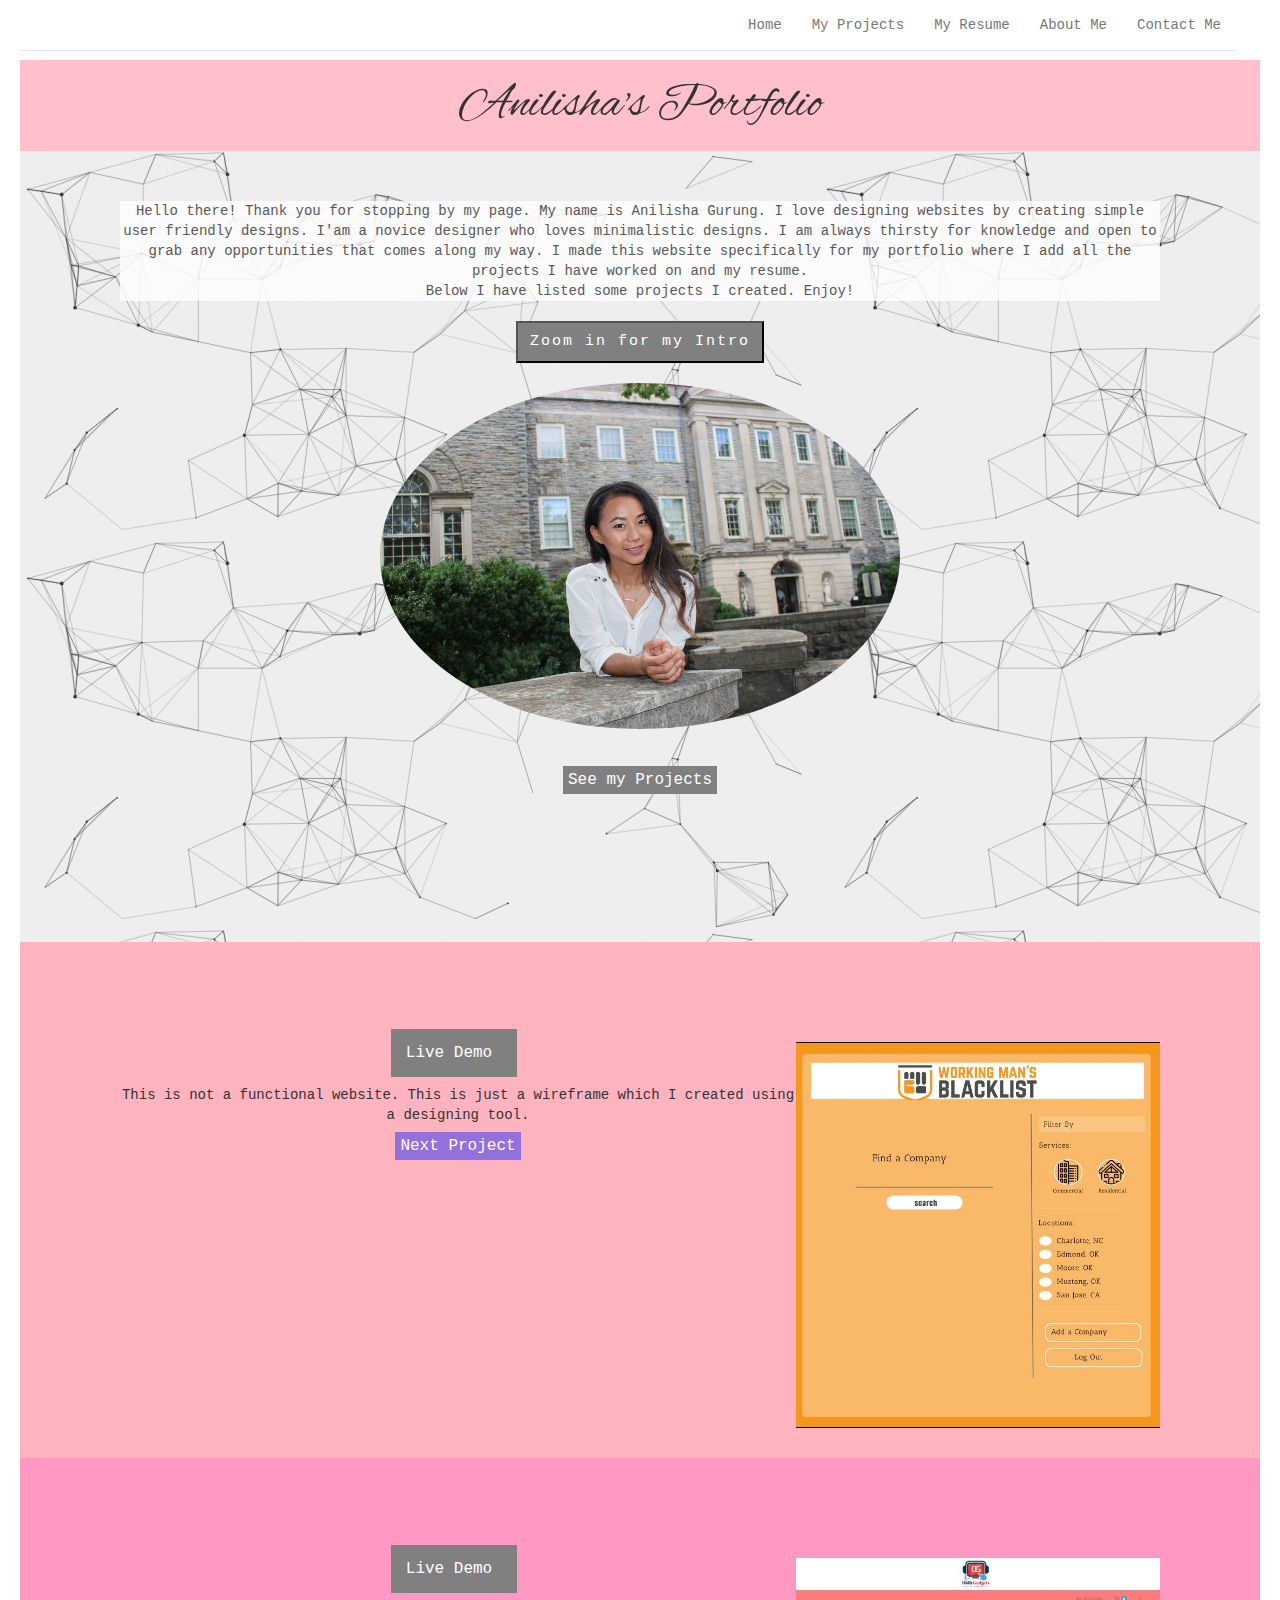
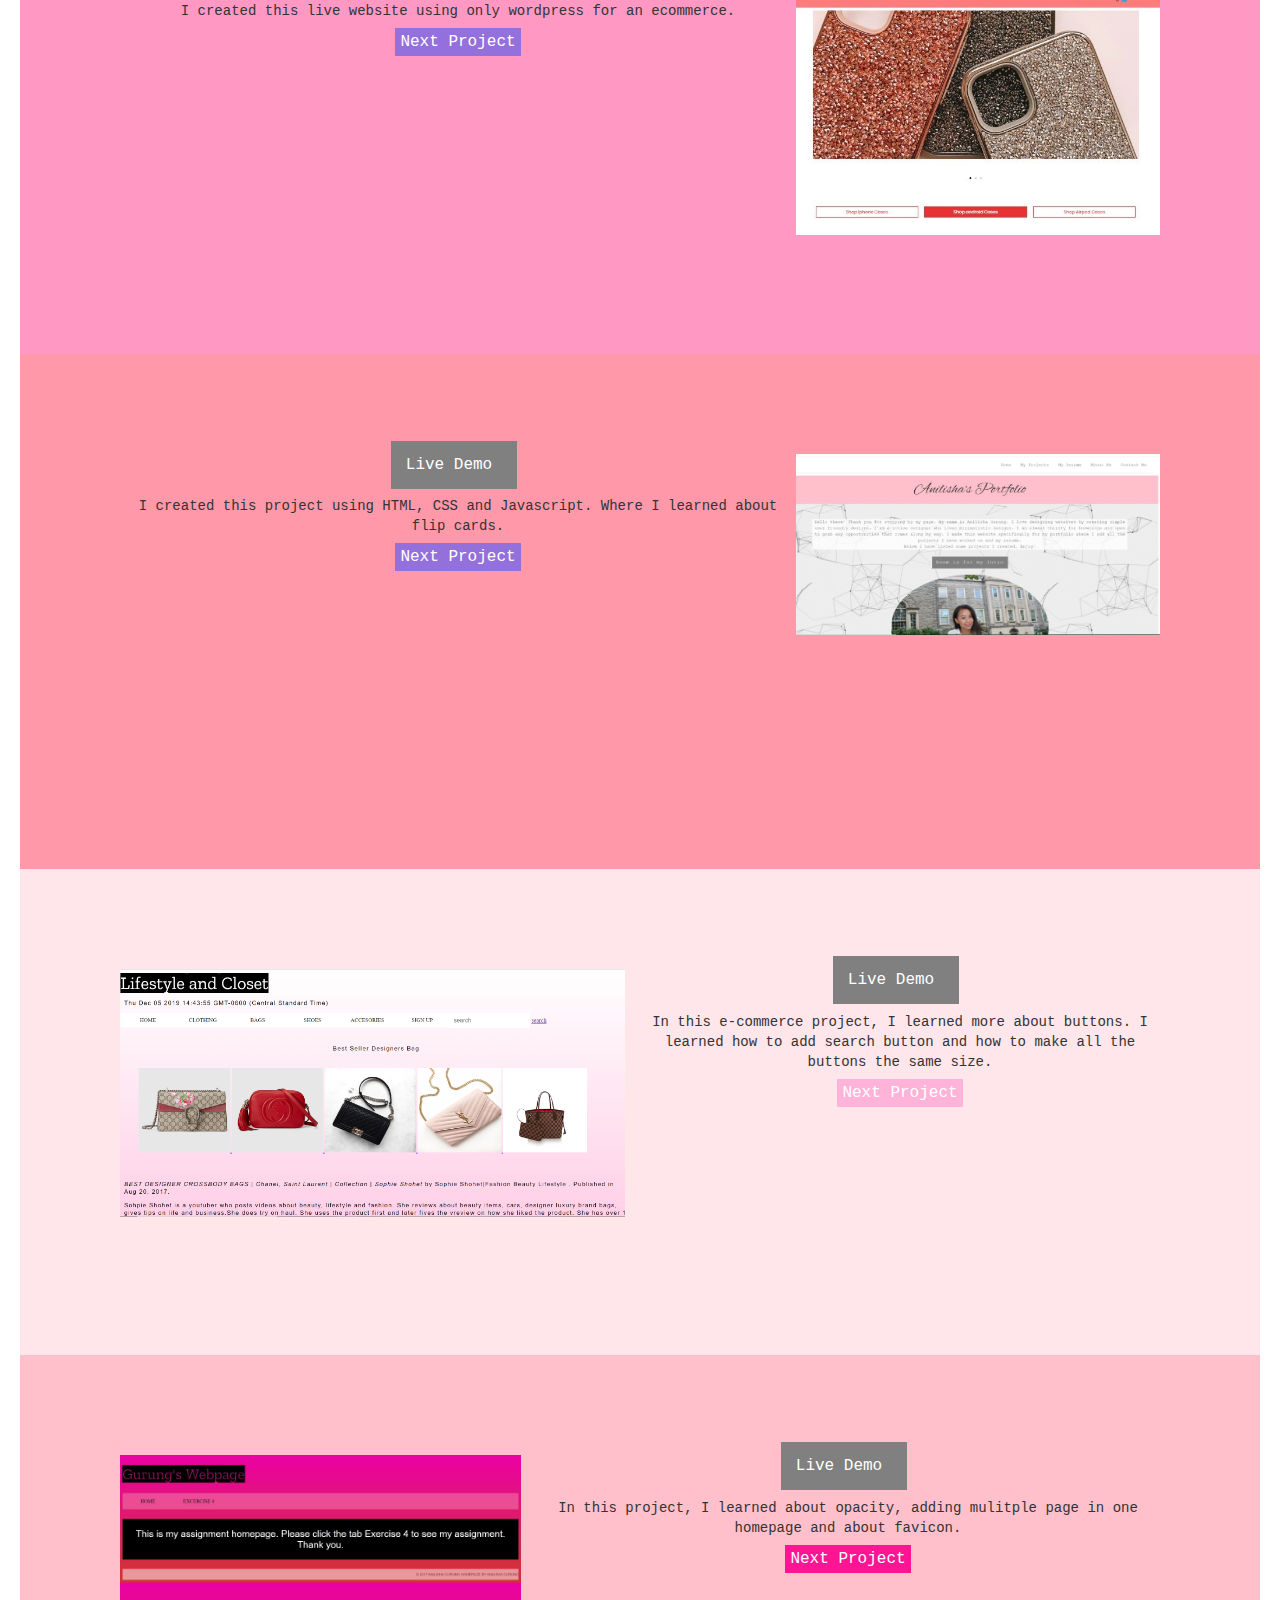
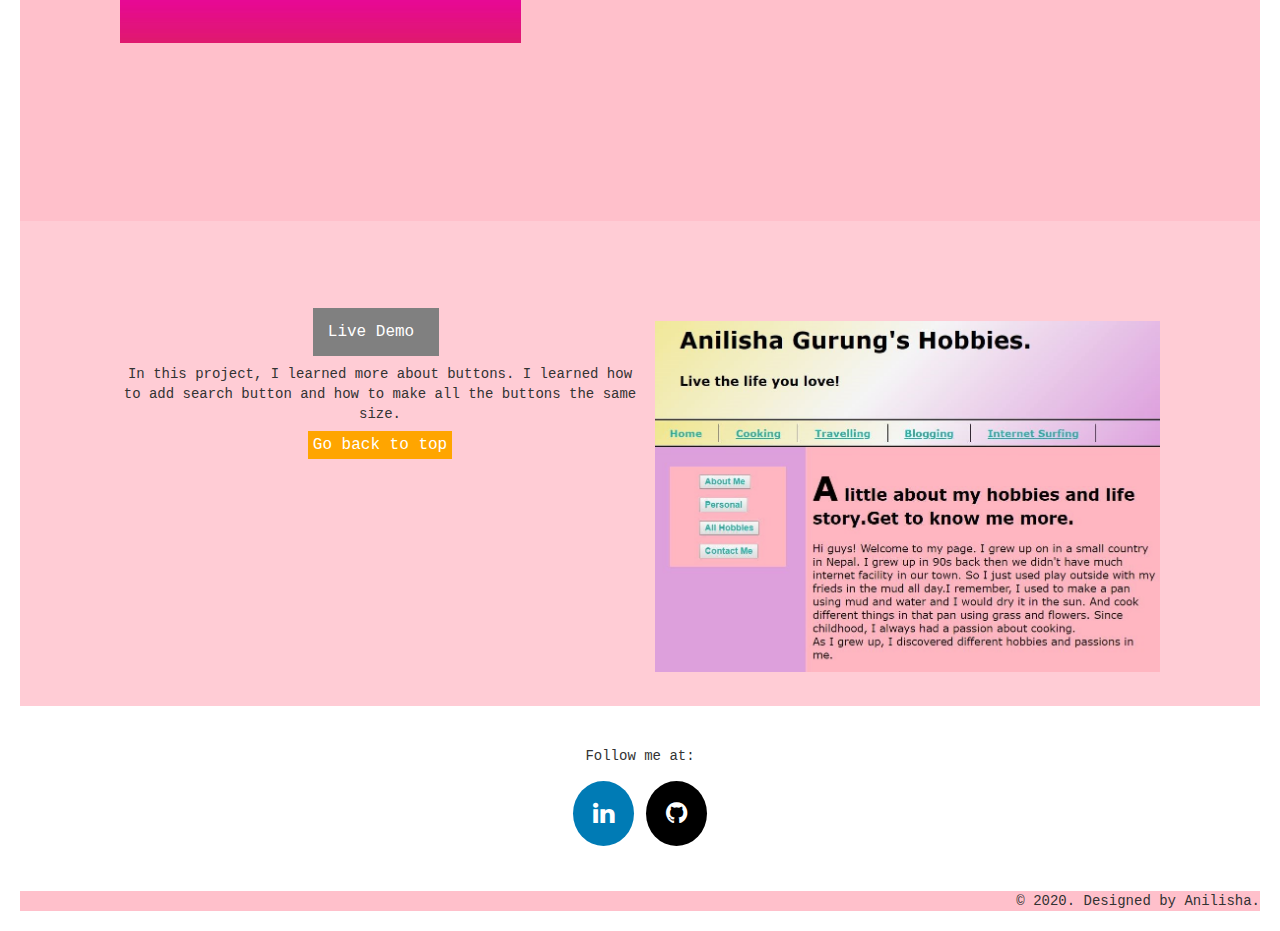
<file: index.html>
<!DOCTYPE html>
<html lang="en">
    <head>
        <meta name="viewport" content="width=device-width, initial-scale=1">
        <meta charset="UTF-8">
        <link rel="stylesheet" href="styles.css">
        <link rel="stylesheet" href="https://maxcdn.bootstrapcdn.com/bootstrap/3.4.1/css/bootstrap.min.css">
        <link rel="stylesheet" href="https://cdnjs.cloudflare.com/ajax/libs/font-awesome/4.7.0/css/font-awesome.min.css">
		<link href='https://fonts.googleapis.com/css?family=Alex Brush' rel='stylesheet'>
		<link rel="icon" href="images/fav.png" type="image/png">
        <script src="https://ajax.googleapis.com/ajax/libs/jquery/3.4.1/jquery.min.js"></script>
        <script src="https://maxcdn.bootstrapcdn.com/bootstrap/3.4.1/js/bootstrap.min.js"></script>
        <script src="portfolio.js"></script>
        <title> Anilisha's Portfolio </title>

    </head>
    

    <body>
        <br>
		<br>
		
		<div class="header"> Anilisha's Portfolio </div> 
		
		<br>
		<br>
        <nav class="navbar navbar-default navbar-static-top" id="my-navbar">
            <div class="container-fluid">
                <div class="navbar-header">
                  <button type="button" class="navbar-toggle" data-toggle="collapse" data-target="#navbar-brand-centered">
                    <span class="sr-only">Toggle navigation</span>
                    <span class="icon-bar"></span>
                    <span class="icon-bar"></span>
                    <span class="icon-bar"></span>
                  </button>
                </div>
                
            <div class="collapse navbar-collapse" id="navbar-brand-centered">
                <ul class="nav navbar-nav navbar-right">
                    <li> <a href="index.html">Home</a> </li>
                    <li> <a href="myProjects.html" id="projects"> My Projects</a> </li>
                    <li> <a href="myResume.html">My Resume</a> </li>
                    <li> <a href="aboutme.html">About Me</a> </li>
                    <li> <a href="myContacts.html" >Contact Me</a> </li>
                </ul>
            </div>
                
            </div>
        </nav>
        
        <div class="container1" id="section1">
			
			<div class="firstIntro" id="togglediv">Hello there! Thank you for stopping by my page. My name is Anilisha Gurung. I love designing websites by creating simple user friendly designs. I'am a novice designer who loves minimalistic designs. I am always thirsty for knowledge and open to grab any opportunities that comes along my way. I made this website specifically for my portfolio where I add all the projects I have worked on and my resume. <br> Below I have listed some projects I created. Enjoy!</div>
			<br>
			<button class="btncls">Zoom in for my Intro</button>
				
				
			<br> <br>
            <img src="images/me.jpg" alt="Anilisha Gurung">
			<br>
			<br>
            <a href="#section7" class="button"> See my Projects</a>
        </div>
		
		<div class="container7" id="section7">
			<img src="images/wmbl.JPG" alt="WMBL">
			<a href="https://www.figma.com/proto/H6XzDUiKM9pzbP75AA2Y26/Untitled?node-id=1%3A285&viewport=1660%2C836%2C0.8690530061721802&scaling=min-zoom" class="demoButton" target="_blank"> Live Demo </a> &nbsp;
			<br> <br>
			<p> This is not a functional website. This is just a wireframe which I created using a designing tool. </p>
            <a href="#section6" class="button"> Next Project</a>
        </div>
		
		<div class="container6" id="section6">
			<img src="images/dailygadgets.JPG" alt="daily gadgets">
			<a href="https://dailygadgetsokc.com/" class="demoButton" target="_blank"> Live Demo </a> &nbsp;
			<br> <br>
			<p>I created this live website using only wordpress for an ecommerce.</p>
            <a href="#section5" class="button"> Next Project</a>
        </div>
		
		
		<div class="container5" id="section5">
			<img src="images/portfolio.JPG" alt="my portfolio">
			<a href="https://anilisha.github.io/myPortfolio/" class="demoButton" target="_blank"> Live Demo </a> &nbsp;
			<br> <br>
			<p>I created this project using HTML, CSS and Javascript. Where I learned about flip cards. </p>
            <a href="#section2" class="button"> Next Project</a>
        </div>
		
		<div class="container2" id="section2">
			<img src="images/project6screenshot.png" alt="online shopping">
			<a href="https://anilisha.github.io/lifestyleAndCloset/" class="demoButton" target="_blank"> Live Demo </a> &nbsp;
			<!-- <a href="https://github.com/anilisha/lifestyleAndCloset" class="codeButton" target="_blank"> Code </a> -->
			<br> <br>
			<p>In this e-commerce project, I learned more about buttons. I learned how to add search button and how to make all the buttons the same size.</p>
            <a href="#section4" class="button"> Next Project</a>
        </div>
		
        <div class="container4" id="section4">
			<img src="images/project1screenshot.JPG" alt="first project">
			<a href="https://anilisha.github.io/islandWebpage/" class="demoButton" target="_blank"> Live Demo </a> &nbsp;
			<!-- <a href="https://github.com/anilisha/islandWebpage" class="codeButton" target="_blank"> Code </a> -->
			<br> <br>
			<p> In this project, I learned about opacity, adding mulitple page in one homepage and about favicon. </p>
            <a href="#section3" class="button"> Next Project</a>
        </div>

       <div class="container3" id="section3">
			<img src="images/project2screenshot.JPG" alt="first project">
				<a href="https://anilisha.github.io/lifestyleAndCloset/" class="demoButton" target="_blank"> Live Demo </a> &nbsp;
				<!-- <a href="https://github.com/anilisha/lifestyleAndCloset" class="codeButton" target="_blank"> Code </a> -->
				<br> <br> 
				<p> In this project, I learned more about buttons. I learned how to add search button and how to make all the buttons the same size. </p>
            	<a href="#section1" class="button"> Go back to top </a>

        </div>
		

		
        <br>
        <br>
        <div class="socialmedia"> 
            <p> Follow me at: </p>
            <a href="https://www.linkedin.com/in/anilisha-gurung-2a9706125/" class="fa fa-linkedin" style="font-size:25px;text-decoration: none" target="_blank"></a>
            <a href="https://github.com/anilisha" class="fa fa-github"  style="font-size:25px;text-decoration: none"  target="_blank"></a>
        </div>
        <br>
        <br>
	

    <footer> &copy; 2020. Designed by Anilisha. </footer>
        
</body>
</html>
</file>
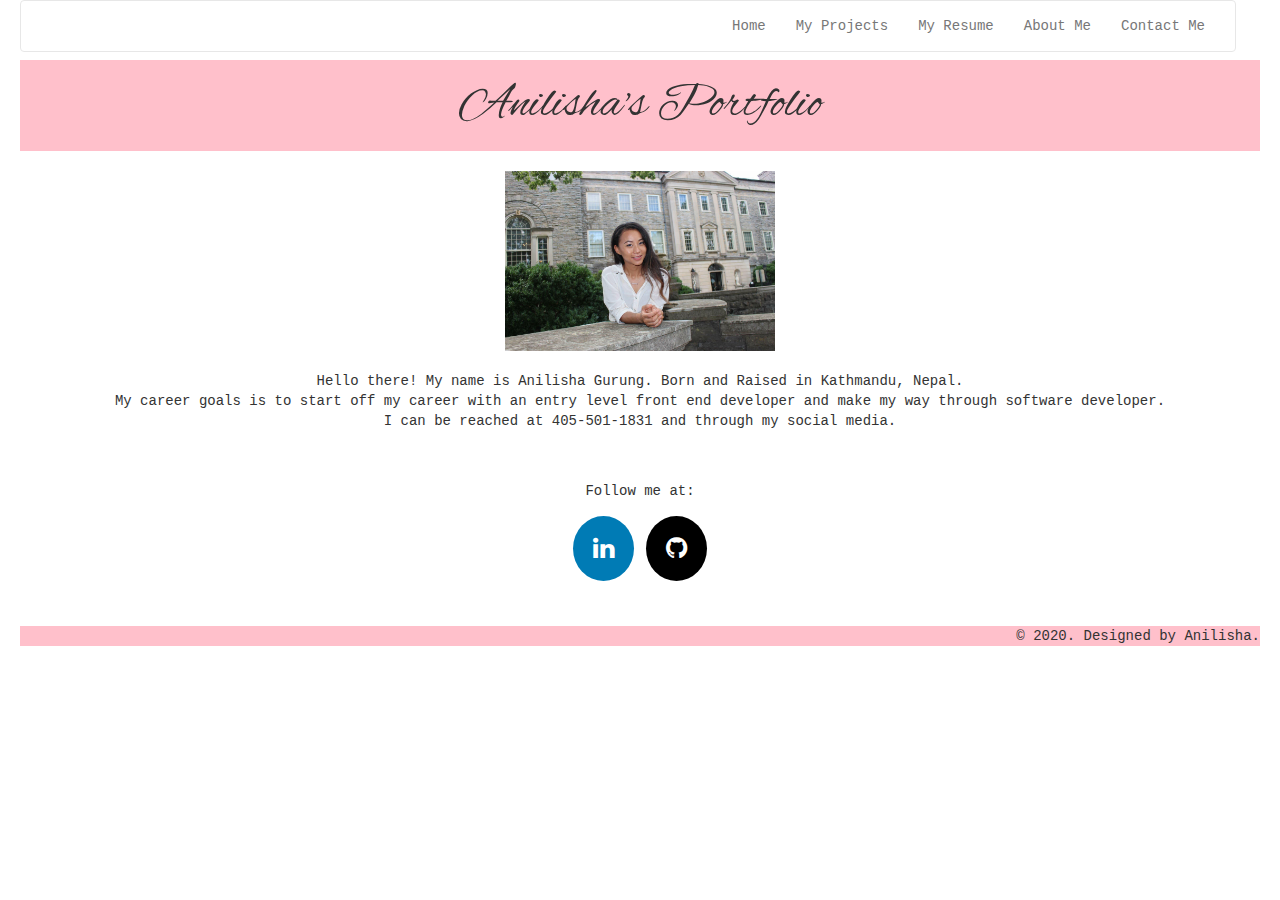
<file: aboutme.html>
<!DOCTYPE html>
<html lang="en">
    <head>
        <meta name="viewport" content="width=device-width, initial-scale=1">
        <meta charset="UTF-8">
        <link rel="stylesheet" href="styles.css">
        <link rel="stylesheet" href="https://maxcdn.bootstrapcdn.com/bootstrap/3.4.1/css/bootstrap.min.css">
        <link rel="stylesheet" href="https://cdnjs.cloudflare.com/ajax/libs/font-awesome/4.7.0/css/font-awesome.min.css">
		<link href='https://fonts.googleapis.com/css?family=Alex Brush' rel='stylesheet'>
		<link rel="icon" href="images/fav.png" type="image/png">
        <script src="https://ajax.googleapis.com/ajax/libs/jquery/3.4.1/jquery.min.js"></script>
        <script src="https://maxcdn.bootstrapcdn.com/bootstrap/3.4.1/js/bootstrap.min.js"></script>
        <script src="portfolio.js"></script>
        <title> Anilisha's Portfolio </title>

    </head>
    

    <body>
		<br>
		<br>
        <div class="header"> Anilisha's Portfolio </div> 
        
        <nav class="navbar navbar-default" id="my-navbar">
            <div class="container-fluid">
                <div class="navbar-header">
                  <button type="button" class="navbar-toggle" data-toggle="collapse" data-target="#navbar-brand-centered">
                    <span class="sr-only">Toggle navigation</span>
                    <span class="icon-bar"></span>
                    <span class="icon-bar"></span>
                    <span class="icon-bar"></span>
                  </button>
                </div>
                
            <div class="collapse navbar-collapse" id="navbar-brand-centered">
                <ul class="nav navbar-nav navbar-right">
                    <li> <a href="index.html">Home</a> </li>
                    <li> <a href="myProjects.html"> My Projects</a> </li>
                    <li> <a href="myResume.html">My Resume</a> </li>
                    <li> <a href="aboutme.html">About Me</a> </li>
                    <li> <a href="myContacts.html">Contact Me</a> </li>
                </ul>
            </div>
                
            </div>
        </nav>
        <br>
		
        <div class="aboutMeImage"> 
           <img src="images/me.jpg" alt="Anilisha Gurung">
				<br>
                <p style="text-align: center"> Hello there! My name is Anilisha Gurung. Born and Raised in Kathmandu, Nepal. <br>
                    My career goals is to start off my career with an entry level front end developer and make my way through software developer. <br>
                    I can be reached at 405-501-1831 and through my social media.  <br>
               </p>
        </div>
		
		
        <br>
        <br>
        <div class="socialmedia"> 
            <p> Follow me at: </p>
            <a href="https://www.linkedin.com/in/anilisha-gurung-2a9706125/" class="fa fa-linkedin" style="font-size:25px;text-decoration: none" target="_blank"></a>
            <a href="https://github.com/anilisha" class="fa fa-github"  style="font-size:25px;text-decoration: none"  target="_blank"></a>
        </div>
        
        <br>
        <br>
		
    <footer> &copy; 2020. Designed by Anilisha. </footer>
    </body>
</html>
</file>
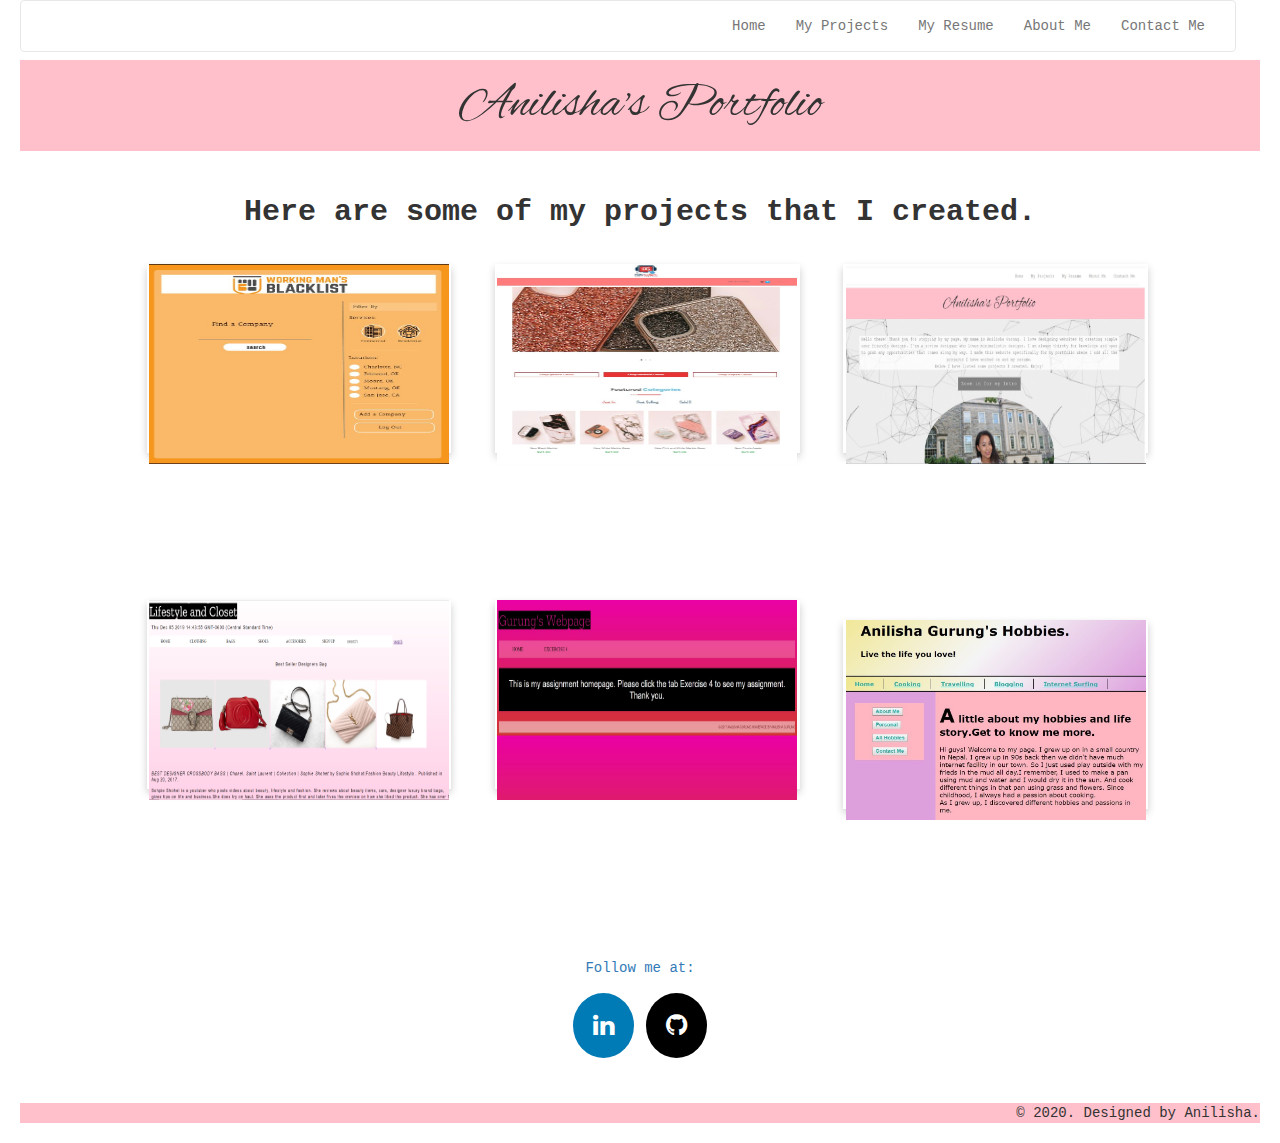
<file: myProjects.html>
<!DOCTYPE html>
<html lang="en">
    <head>
        <meta name="viewport" content="width=device-width, initial-scale=1">
        <meta charset="UTF-8">
        <link rel="stylesheet" href="styles.css">
        <link rel="stylesheet" href="https://maxcdn.bootstrapcdn.com/bootstrap/3.4.1/css/bootstrap.min.css">
        <link rel="stylesheet" href="https://cdnjs.cloudflare.com/ajax/libs/font-awesome/4.7.0/css/font-awesome.min.css">
		<link href='https://fonts.googleapis.com/css?family=Alex Brush' rel='stylesheet'>
		<link rel="icon" href="images/fav.png" type="image/png">
        <script src="https://ajax.googleapis.com/ajax/libs/jquery/3.4.1/jquery.min.js"></script>
        <script src="https://maxcdn.bootstrapcdn.com/bootstrap/3.4.1/js/bootstrap.min.js"></script>
        <script src="portfolio.js"></script>
        <title> Anilisha's Portfolio </title>

    </head>
    

    <body>
		<br>
		<br>
		<div class="header"> Anilisha's Portfolio </div> 
        
        <nav class="navbar navbar-default" id="my-navbar">
            <div class="container-fluid">
                <div class="navbar-header">
                  <button type="button" class="navbar-toggle" data-toggle="collapse" data-target="#navbar-brand-centered">
                    <span class="sr-only">Toggle navigation</span>
                    <span class="icon-bar"></span>
                    <span class="icon-bar"></span>
                    <span class="icon-bar"></span>
                  </button>
                </div>
                
            <div class="collapse navbar-collapse" id="navbar-brand-centered">
                <ul class="nav navbar-nav navbar-right">
                    <li> <a href="index.html">Home</a> </li>
                    <li> <a href="myProjects.html" id="projects"> My Projects</a> </li>
                    <li> <a href="myResume.html">My Resume</a> </li>
                    <li> <a href="aboutme.html">About Me</a> </li>
                    <li> <a href="myContacts.html">Contact Me</a> </li>
                </ul>
            </div>
                
            </div>
        </nav>
		<br>
		<br>
			<p style="text-align: center ;font-size: 30px"> <strong> Here are some of my projects that I created. </strong> </p>
			<div class="buttonImage"> 
			
			<div class="flip-card">
                <div class="flip-card-inner">
                    
                    <div class="secondProjectfront">
						<a href="https://www.figma.com/proto/H6XzDUiKM9pzbP75AA2Y26/Untitled?node-id=1%3A285&viewport=1660%2C836%2C0.8690530061721802&scaling=min-zoom" 
						target="_blank"/> <img src="images/wmbl.JPG" alt="first project" width="300" height="200"> 
						
                    </div>
                    
                    <div class="secondProjectBack">
                        <h1>Sixth Project</h1>
                      <p>I created this project using a designing tool for a wireframe. </p> 
                        <p id="demo"> </p>
                       
                    </div>
                </div>
            </div>
			
			<div class="flip-card">
                <div class="flip-card-inner">
                    
                    <div class="secondProjectfront">
						<a href="https://dailygadgetsokc.com/" target="_blank"/> <img src="images/dailygadgetsokc.JPG" alt="first project" width="300" height="200"> 
						
                    </div>
                    
                    <div class="secondProjectBack">
                        <h1>Fifth Project</h1>
                      <p>I created this project using wordpress only. I learned about page builders, themes and plugins.</p> 
                        <p id="demo"> </p>
                       
                    </div>
                </div>
            </div>
			
			<div class="flip-card">
                <div class="flip-card-inner">
                    
                    <div class="secondProjectfront">
						<a href="https://anilisha.github.io/myPortfolio/" target="_blank"/> <img src="images/portfolio.JPG" alt="first project" width="300" height="200"> 
						
                    </div>
                    
                    <div class="secondProjectBack">
                        <h1>Fourth Project</h1>
                      <p> I created this project using HTML, CSS and Javascript. Where I learned about flip cards. </p> 
                        <p id="demo"> </p>
                       
                    </div>
                </div>
            </div>
			
			
			
			<div class="flip-card">
                <div class="flip-card-inner">
                    
                    <div class="fourthProjectfront">
                      <a href="https://anilisha.github.io/lifestyleAndCloset/" target="_blank"/> <img src="images/project6screenshot.png" alt="fourth project" width="300" height="200">
                    </div>
                    
                   <div class="fourthProjectBack">
                      <h1> Third Project </h1> 
                      <p> In this project, I learned more about buttons. I learned how to add search button and how to make all the buttons the same size. </p> 
                    </div>
                    
                </div>
            </div>
                
            
			
			<div class="flip-card">
                <div class="flip-card-inner">
                    
                    <div class="secondProjectfront">
						<a href="https://anilisha.github.io/islandWebpage/" target="_blank"/> <img src="images/project1screenshot.JPG" alt="first project" width="300" height="200"> 
						
                    </div>
                    
                    <div class="secondProjectBack">
                        <h1>Second Project</h1>
                      <p>In this project, I learned about opacity, adding mulitple page in one homepage and about favicon.</p> 
                        <p id="demo"> </p>
                       
                    </div>
                </div>
            </div>
            
			
			<div class="flip-card">
                <div class="flip-card-inner">
                    
					<h2>
                    <div class="firstProjectfront">
                        <a href="https://anilisha.github.io/Hobbies/" target="_blank"/> <img src="images/project2screenshot.JPG" alt="second project" width="300" height="200">
                    </div>
					</h2>
                    
                    <div class="firstProjectBack">
                      <h1> First Project </h1> 
                      <p>This was my very first web page project where I learned basic HTML and CSS.</p> 
                    </div>
                </div>
            </div>

            
			
			
			
			
			
        
        </div>



        <br>
        <br>
        <div class="socialmedia"> 
            <p> Follow me at: </p>
            <a href="https://www.linkedin.com/in/anilisha-gurung-2a9706125/" class="fa fa-linkedin" style="font-size:25px;text-decoration: none" target="_blank"></a>
            <a href="https://github.com/anilisha" class="fa fa-github"  style="font-size:25px;text-decoration: none"  target="_blank"></a>
        </div>
        <br>
        <br>

    <footer> &copy; 2020. Designed by Anilisha. </footer>

    </body>  
</html>
</file>
<file: styles.css>
*{
    font-family: 'Courier New', Courier, monospace;
}

/* for white space on the right side for responsive*/
html, body{
    overflow-x: hidden;
	padding: 10px;
}

.header{
    background:pink;
    padding: 10px;
	font-family: Alex Brush;
    text-align: center;
    font-size: 50px;
}

#my-navbar{
	width: 95%;
	overflow: hidden;
  	background-color: white;
  	position: fixed;
  	top: 0;
	z-index: 9999; 
}

#navbar-brand-centered{
    background-color: white;
}

#navbar-brand-centered ul li a:hover{
    background-color: pink;
}

.navbar navbar-default a:hover{
    color: pink;
}

ul li a:hover:not(.active) {
    color:pink;
}

ul li a:active {
  background-color: lightpink;
}

.active, .btn:hover {
  background-color: #666;
  color: white;
}

/*
label {
    margin: 0 40px 0 0;
    font-size: 26px;
    line-height: 70px;
    display: none;
    width: 26px;
    float: right;
}
*/

#toggle {
    display: none;
}



.socialmedia{
    text-align: center;
    position: relative;
}

.fa {
    padding: 20px;
    text-align: center;
    text-decoration: none;
    margin: 5px 2px;
    border-radius: 100%;
  }
  
.fa:hover {
    opacity: 0.7;
}

.fa-github {
    background: black;
    color: white;
}

.fa-linkedin {
    background: #007bb5;
    color: white;
}


footer{
    background: pink;
    text-align: right;
    position: relative;
}

/* for index.html */

 .container1{
	 margin-top: -40px;
    padding-top: 50px;
    padding-right: 100px;
    padding-bottom: 150px;
    padding-left: 100px;
    text-align: center;
    background-image: url("images/container1_background.png");
     
    }


.container1 img{
    border-radius: 50%;
    display: block;
    margin-left: auto;
    margin-right: auto;
	width: 50%;
	height: auto;
}
.container1 p{
    background: white;
    opacity: 0.8;
}


.container1 .button{
    background-color: gray;
    color: white;
    padding: 5px;
    text-align: center;
    text-decoration: none;
    font-size: 16px;
    cursor: pointer;
}

.container2{
    padding-top: 100px;
    padding-right: 100px;
    padding-bottom: 250px;
    padding-left: 100px;
    background-color: #ffe6ea;
	text-align: center;
    }

    
.container2 img{
   
    width: 50%;
    height: auto;
    float: left;
    padding-right: 15px;
    
}

.container2 .button{
    background-color: #ffb3d9;
    color: white;
    padding: 5px;
    text-align: center;
    text-decoration: none;
    font-size: 16px;
    cursor: pointer;
}

.container3{
    padding-top: 100px;
    padding-right: 100px;
    padding-bottom: 250px;
    padding-left: 100px;
    text-align: center;
    background-color: #ffccd5;
    }

.container3 img{
    width: 50%;
    height: auto;
    float: right;
    padding-left: 15px;
}

.container3 .button{
    background-color: orange;
    color: white;
    padding: 5px;
    text-align: center;
    text-decoration: none;
    font-size: 16px;
    cursor: pointer;
}

/*fourth project*/
.container4{
    padding-top: 100px;
    padding-right: 100px;
    padding-bottom: 250px;
    padding-left: 100px;
    text-align: center;
    background-color: #ffc0cb;
    }

.container4 img{
    width: 40%;
    height: auto;
    float: left;
    padding-right: 15px;
}

.container4 .button{
    background-color: deeppink;
    color: white;
    padding: 5px;
    text-align: center;
    text-decoration: none;
    font-size: 16px;
    cursor: pointer;
}

/*fourth project*/
.container5{
    padding-top: 100px;
    padding-right: 100px;
    padding-bottom: 300px;
    padding-left: 100px;
    text-align: center;
    background-color: #ff99aa;
    }

.container5 img{
    width: 35%;
    height: auto;
    float: right;
}

.container5 .button{
    background-color: mediumpurple;
    color: white;
    padding: 5px;
    text-align: center;
    text-decoration: none;
    font-size: 16px;
    cursor: pointer;
}


.container6{
    padding-top: 100px;
    padding-right: 100px;
    padding-bottom: 300px;
    padding-left: 100px;
    text-align: center;
    background-color: #ff99c4;
    }

.container6 img{
    width: 35%;
    height: auto;
    float: right;
}

.container6 .button{
    background-color: mediumpurple;
    color: white;
    padding: 5px;
    text-align: center;
    text-decoration: none;
    font-size: 16px;
    cursor: pointer;
}

.container7{
    padding-top: 100px;
    padding-right: 100px;
    padding-bottom: 300px;
    padding-left: 100px;
    text-align: center;
    background-color: #ffb3bf;
    }

.container7 img{
    width: 35%;
    height: auto;
    float: right;
}

.container7 .button{
    background-color: mediumpurple;
    color: white;
    padding: 5px;
    text-align: center;
    text-decoration: none;
    font-size: 16px;
    cursor: pointer;
}


.demoButton{
    background-color: gray;
    color: white;
    padding: 15px;
    text-align: center;
    text-decoration: none;
    font-size: 16px;
    cursor: pointer;
}

.codeButton{
    background-color: gray;
    color: white;
    padding: 15px;
    text-align: center;
    text-decoration: none;
    font-size: 16px;
    cursor: pointer;
}

.demoButton:hover{
	text-decoration: none;
}



/* For myProjects.html */  

.buttonImage {
    text-align: center;
    text-decoration: none;
}

.buttonImage .flip-card{ 
    padding: 5px;
    display: inline-block;
    margin: 15px 20px; 
}

 .flip-card {
    background-color: transparent;
    width: 300px;
    height: 300px;
    perspective: 1000px;
}

.flip-card-inner {
    position: relative;
    width: 105%;
    height: 65%;
    text-align: center;
    transition: transform 0.6s;
    transform-style: preserve-3d;
    box-shadow: 0 4px 8px 0 rgba(0,0,0,0.2);
}

.flip-card:hover .flip-card-inner {
    transform: rotateY(180deg);
}

.firstProjectfront, .firstProjectBack {
    position: absolute;
    width: 100%;
    height: 100%;
    backface-visibility: hidden;
    text-decoration: none;
}

.firstProjectfront {
    background-color: white;
}

.firstProjectBack {
    background-color: lightpink;
    color: black;
    transform: rotateY(180deg);
    opacity: 0.5;
}

.secondProjectfront, .secondProjectBack {
    position: absolute;
    width: 100%;
    height: 100%;
    backface-visibility: hidden;
}

.secondProjectfront {
    background-color: white;
}

.secondProjectBack {
    background-color: lightpink;
    color: black;
    transform: rotateY(180deg);
    opacity: 0.5;
}

.thirdProjectfront, .thirdProjectBack {
    position: absolute;
    width: 100%;
    height: 100%;
    backface-visibility: hidden;
}

.thirdProjectfront {
    background-color: white;
}

.thirdProjectBack {
    background-color: lightpink;
    color: black;
    transform: rotateY(180deg);
    opacity: 0.5;
}

.fourthProjectfront, .fourthProjectBack {
    position: absolute;
    width: 100%;
    height: 100%;
    backface-visibility: hidden;
}

.fourthProjectfront {
    background-color: white;
}

.fourthProjectBack {
    background-color: lightpink;
    color: black;
    transform: rotateY(180deg);
    opacity: 0.5;
}

/* For aboutMe.html */  
.aboutMeImage img{
    display: block;
    height: 180px;
    margin-left: auto;
    margin-right: auto;
    position: relative;
    z-index: -1;
}

/* For myContacts.html */  

.contactBox{
    width: 500px;
    border-radius: 50px;
    text-align: center;
    background-color: #f2f2f2;
    margin: auto;
    padding: 25px;
}

input, select, textarea {
  width: 70%;
  padding: 12px;
  border: 1px solid #ccc;
  border-radius: 4px;
  box-sizing: border-box;
  margin-top: 6px;
  margin-bottom: 16px;
  resize: vertical;
}

@media only screen and (max-width: 1024px) {
   label {
        display: block;
        cursor: pointer;
    }
    

    .menu {
        text-align: center;
        width: 100%;
        display: none;
    }
    
    .menu a {
        display: block;
        border-bottom: 1px solid #EAEAEB;
        margin: 0;
        background: black;
    }
    
    #toggle:checked .menu {
        display: block;
    }

	
    footer {
        background: pink;
        text-align: right;
        font-size: 8em;
        margin-top: 25px;
        padding-top: 15px;
        padding-bottom: 10px;
        position: relative;
        left: 0;
        bottom: 0;
        width: 100%;
    }
}

.firstIntro
{
  background: white;
	width: 100%;
	opacity: 0.8;
}
.firstIntro2 {
  border-radius: 15px;
  padding:20px;
  font-size:22px;
	background-color: pink;
	color:black;  
}
 
.btncls{
    background-color: gray;
	font-size: 15px;
    color: white;
    letter-spacing: 2px;
    padding: 8px 12px;
    text-decoration:none;
} 

.btncls:hover{
	background-color: pink;
}
</file>
